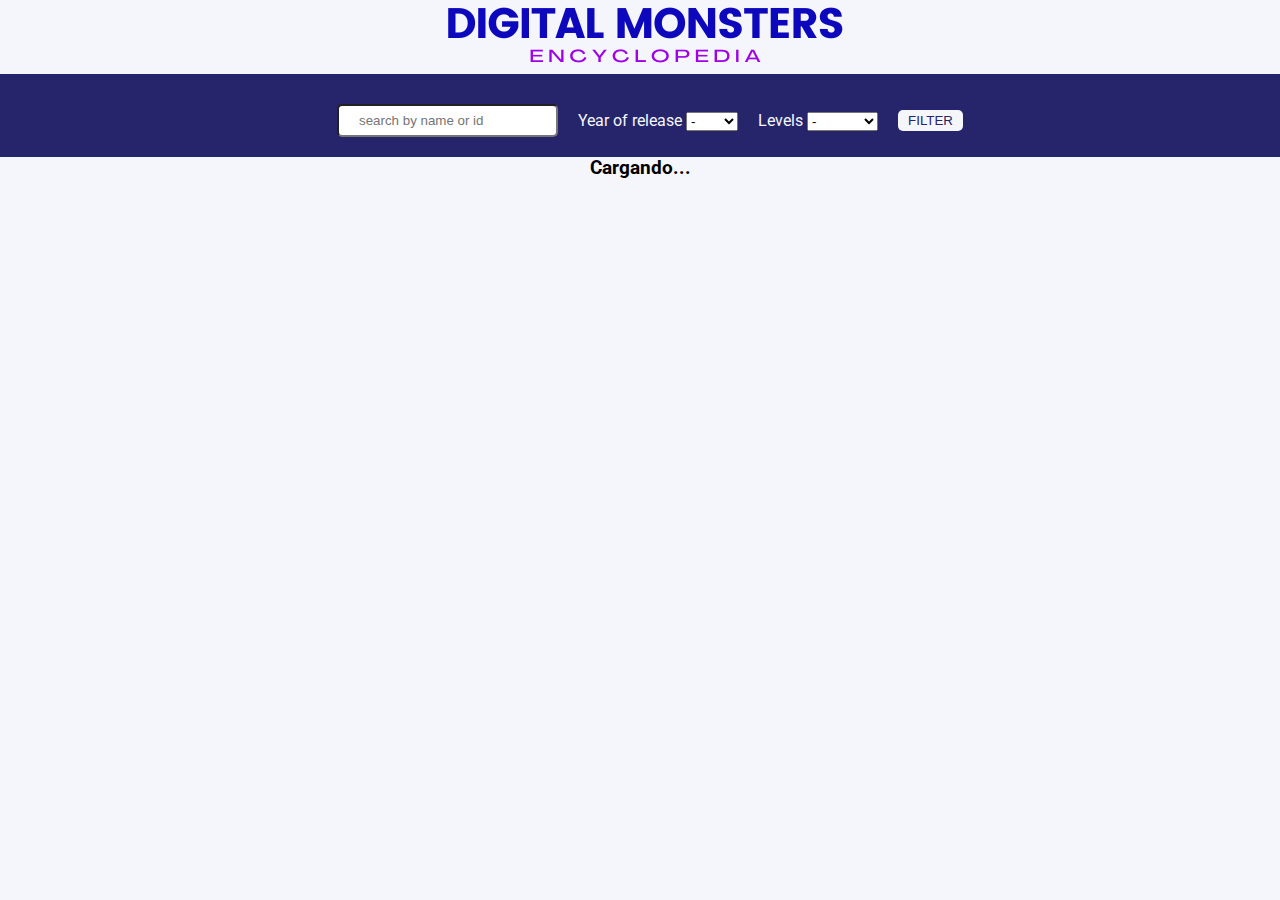
<file: index.html>
<!DOCTYPE html>
<html lang="en">
<head>
    <meta charset="UTF-8">
    <meta name="viewport" content="width=device-width, initial-scale=1.0">
    <link rel="preconnect" href="https://fonts.googleapis.com">
<link rel="preconnect" href="https://fonts.gstatic.com" crossorigin>
<link href="https://fonts.googleapis.com/css2?family=Roboto:ital,wght@0,100;0,300;0,400;0,500;0,700;0,900;1,100;1,300;1,400;1,500;1,700;1,900&display=swap" rel="stylesheet">
    <link rel="stylesheet" href="./css/styles.css">
    <script src="./js/index.js" ></script>
    <title>Home</title>
</head>
<body>
    <header>
    <a href="./index.html" ><img id="logo" src="./img/DigitalWorld2.png" alt="Logo"> </a>
    </header>
    <section class="finder" >
        <form action="./results.html" method="get" >
        <div>
            <input  type="text" placeholder="search by name or id" value="" name="name">
        </div>
            <div>
                <label>Year of release</label>
                <select name="year">
                    <option value="">-</option>
                    <option value="1997">1997</option>
                    <option value="1998">1998</option>
                    <option value="1999">1999</option>
                    <option value="2000">2000</option>
                    <option value="2001">2001</option>
                    <option value="2002">2002</option>
                    <option value="2003">2003</option>
                    <option value="2004">2004</option>
                    <option value="2005">2005</option>
                    <option value="2006">2006</option>
                    <option value="2007">2007</option>
                    <option value="2008">2008</option>
                    <option value="2009">2009</option>
                    <option value="2010">2010</option>
                    <option value="2011">2011</option>
                    <option value="2012">2012</option>
                    <option value="2013">2013</option>
                    <option value="2014">2014</option>
                    <option value="2015">2015</option>
                    <option value="2016">2016</option>
                    <option value="2017">2017</option>
                    <option value="2018">2018</option>
                    <option value="2019">2019</option>
                    <option value="2020">2020</option>
                    <option value="2021">2021</option>
                    <option value="2022">2022</option>
                    <option value="2023">2023</option>
                    <option value="2024">2024</option>
                </select>                
            </div>
            <div>
                <label>Levels</label>
                <select name="level">
                    <option value="">-</option>
                    <option value="Baby I">Baby I</option>
                    <option value="Baby II">Baby II</option>
                    <option value="Child">Child</option>
                    <option value="Adult">Adult</option>
                    <option value="Perfect">Perfect</option>
                    <option value="Ultimate">Ultimate</option>
                </select>
            </div>
        <div>
            <button type="submit">Filter</button>
        </div>
        </form>
    </section>
    <section class="results" >
        <h3>Cargando...</h3>
    </section>
    <footer></footer>
</body>
</html>
</file>
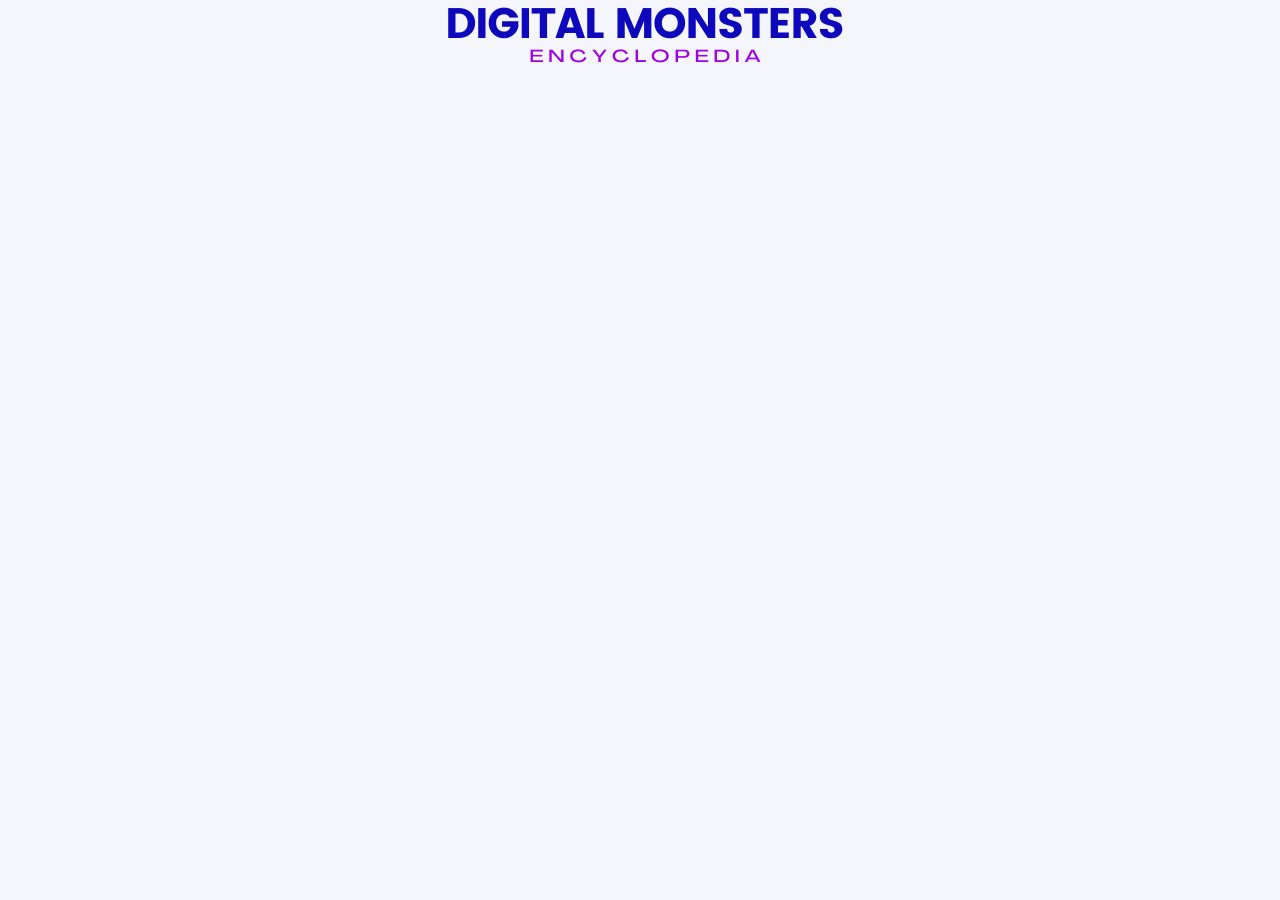
<file: detalle.html>
<!DOCTYPE html>
<html lang="en">
<head>
    <meta charset="UTF-8">
    <meta name="viewport" content="width=device-width, initial-scale=1.0">
    <link rel="preconnect" href="https://fonts.googleapis.com">
    <link rel="preconnect" href="https://fonts.gstatic.com" crossorigin>
    <link href="https://fonts.googleapis.com/css2?family=Roboto:ital,wght@0,100;0,300;0,400;0,500;0,700;0,900;1,100;1,300;1,400;1,500;1,700;1,900&display=swap" rel="stylesheet">
    <link rel="stylesheet" href="./css/styles.css">
    <script src="./js/detalle.js" ></script>
    <title>DetalleDigimon</title>
</head>
<body>
    <header>
    <a href="./index.html" ><img id="logo" src="./img/DigitalWorld2.png" alt="Logo"> </a>
    </header>
    <section class="detail" >
        
    </section>
    <footer></footer>
</body>
</html>
</file>
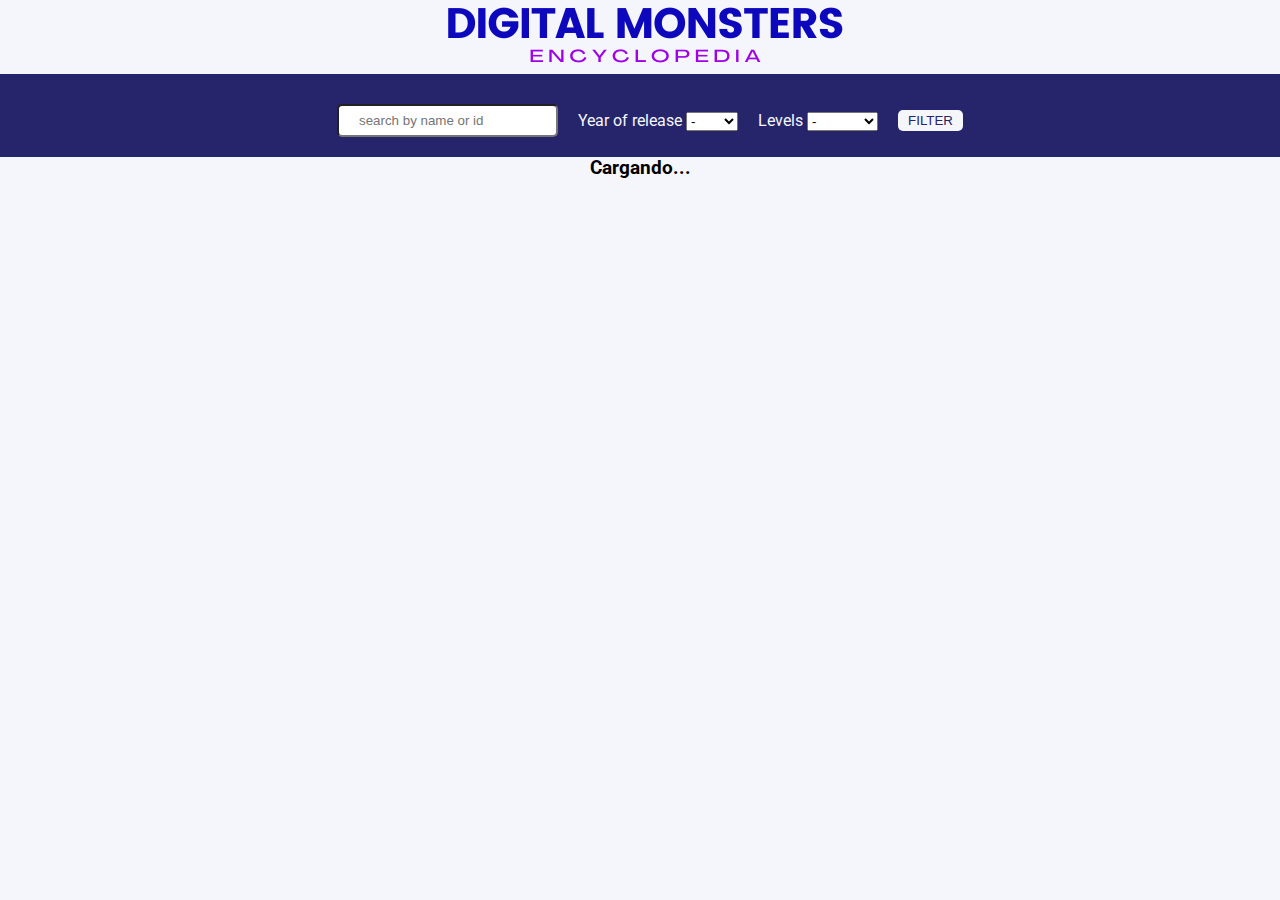
<file: results.html>
<!DOCTYPE html>
<html lang="en">
<head>
    <meta charset="UTF-8">
    <meta name="viewport" content="width=device-width, initial-scale=1.0">
    <link rel="preconnect" href="https://fonts.googleapis.com">
<link rel="preconnect" href="https://fonts.gstatic.com" crossorigin>
<link href="https://fonts.googleapis.com/css2?family=Roboto:ital,wght@0,100;0,300;0,400;0,500;0,700;0,900;1,100;1,300;1,400;1,500;1,700;1,900&display=swap" rel="stylesheet">
    <link rel="stylesheet" href="./css/styles.css">
    <script src="./js/results.js" ></script>
    <title>Results</title>
</head>
<body>
    <header>
    <a href="./index.html" ><img id="logo" src="./img/DigitalWorld2.png" alt="Logo"> </a>
    </header>
    <section class="finder" >
        <form action="./results.html" method="get" >
            <div>
            <input  type="text" placeholder="search by name or id" value="" name="name">
            </div>
            <div>
                <label>Year of release</label>
                <select name="year">
                    <option value="">-</option>
                    <option value="1997">1997</option>
                    <option value="1998">1998</option>
                    <option value="1999">1999</option>
                    <option value="2000">2000</option>
                    <option value="2001">2001</option>
                    <option value="2002">2002</option>
                    <option value="2003">2003</option>
                    <option value="2004">2004</option>
                    <option value="2005">2005</option>
                    <option value="2006">2006</option>
                    <option value="2007">2007</option>
                    <option value="2008">2008</option>
                    <option value="2009">2009</option>
                    <option value="2010">2010</option>
                    <option value="2011">2011</option>
                    <option value="2012">2012</option>
                    <option value="2013">2013</option>
                    <option value="2014">2014</option>
                    <option value="2015">2015</option>
                    <option value="2016">2016</option>
                    <option value="2017">2017</option>
                    <option value="2018">2018</option>
                    <option value="2019">2019</option>
                    <option value="2020">2020</option>
                    <option value="2021">2021</option>
                    <option value="2022">2022</option>
                    <option value="2023">2023</option>
                    <option value="2024">2024</option>
                </select>                
            </div>
            <div>
                <label>Levels</label>
                <select name="level">
                    <option value="">-</option>
                    <option value="Baby I">Baby I</option>
                    <option value="Baby II">Baby II</option>
                    <option value="Child">Child</option>
                    <option value="Adult">Adult</option>
                    <option value="Perfect">Perfect</option>
                    <option value="Ultimate">Ultimate</option>
                </select>
            </div>
        <div>
            <button type="submit">Filter</button>
        </div>
        </form>
    </section>
    <section class="results" >
        <h3>Cargando...</h3>
    </section>
    <footer></footer>
</body>
</html>
</file>
<file: css/styles.css>
* {
    margin: 0;
    padding: 0;
}


body {
    display: flex;
    align-items: center;
    flex-direction: column;
    background-color: #f4f6fc;
    font-family: "Roboto", sans-serif;
    height: 100vh;
    width: 100vw;
}

#logo {
    width: 100%;
    max-width: 500px;
}

.results {
    display: flex;
    flex-wrap: wrap;
    align-items: center;
    justify-content: center;
}

.results .digiCard {
    max-width:320px;
    text-align: center;
    margin: 1%;
    padding: 2%;
    padding-top: 0;
    background-color: #4541b3;
    color: #f4f6fc;
    font-weight: 100;
    border-radius: 10px;
}

.results .digiCard img {
    width: 80%;
    height: auto;
}

.results .digiCard h3 {
    font-weight: 200;
    text-transform: uppercase;
    margin: 10px;

}

.detail {
    display: flex;
    align-items: center;
    flex-direction: column;
    text-align: center;
}

.detail img {
    background-color: #4541b3;
    padding: 0 100%;
}

.detail h2 {
    font-weight: 700;
    text-transform: uppercase;
    margin: 10px;
}

.detail .date{
    font-weight: 300;
}

a {
    margin: 1%;
    text-decoration: none;
}

.finder {
    background-color: #26246b;
    color: #f4f6fc;
    width: 100vw;
    display: flex;
    align-items: center;
    justify-content: center;
}

form {
    display: flex;
    margin: 20px;
    flex-wrap: wrap;
    align-items: center;
    justify-content: center;
}

form div {
    margin-left: 20px;
    margin-top: 10px;
}

form input {
    border-radius: 5px;
    padding: 7px 20px;
}

form button {
    padding: 3px 10px;
    border-radius: 5px;
    background-color: #f4f6fc;
    color: #26246b;
    border: 0;
    text-transform: uppercase;
}
</file>
